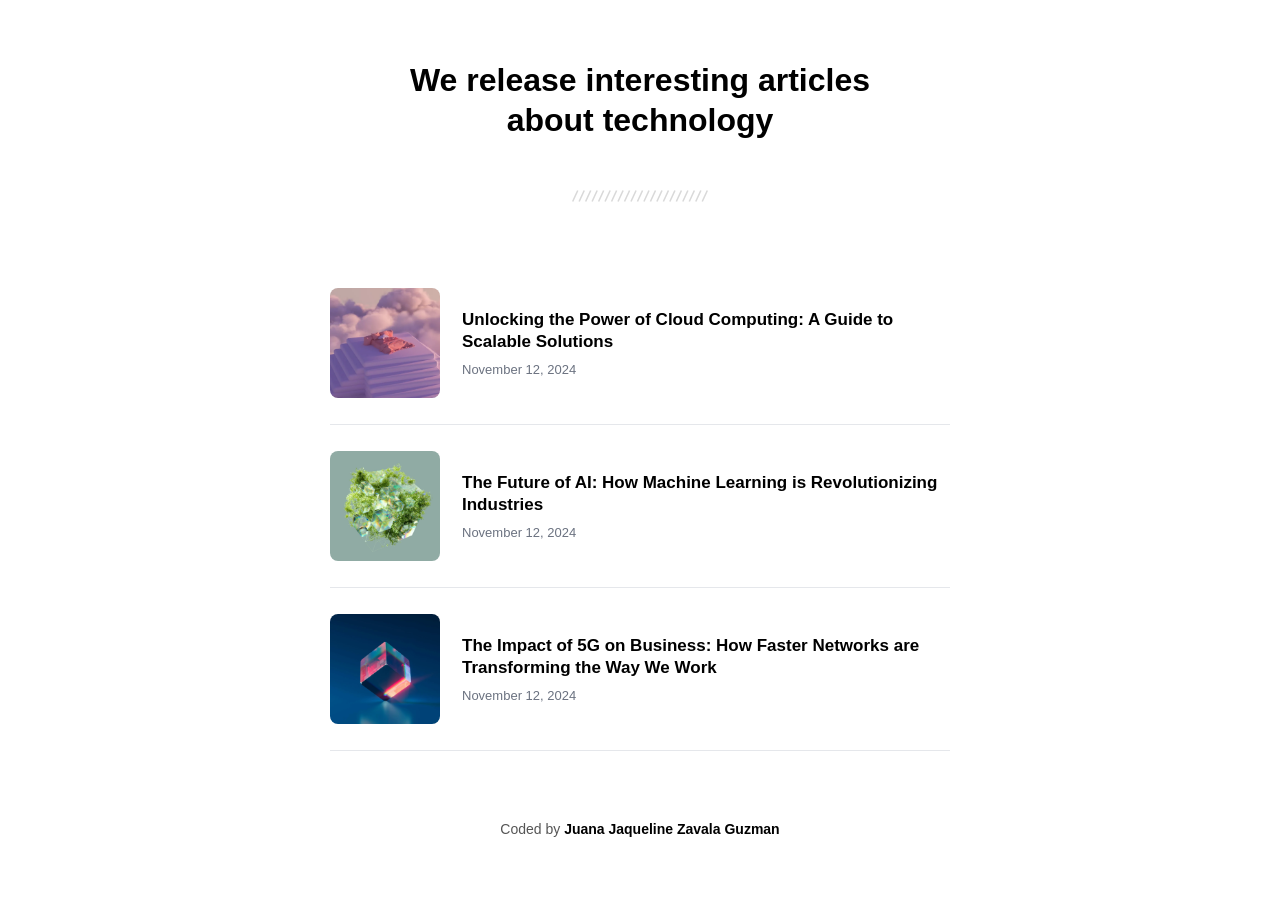
<file: index.html>
<!DOCTYPE html>
<html lang="en">
  <head>
    <meta charset="UTF-8" />
    <meta name="viewport" content="width=device-width, initial-scale=1.0" />
    <link
      rel="icon"
      href="resources/favicon.ico"
      type="image/x-icon"
      sizes="96x96"
    />
    <title>Simple Article Listing</title>
    <link rel="stylesheet" href="CSS/styles.css">
  </head>
  <body>
    <div class="container">
    <header>
        <h1>We release interesting articles<br>about technology</h1>
        <div class="decor-line">
            <img src="resources/Seperator.svg" alt="">
        </div>
    </header>
    <section class="articles">
        <article>
            <img src="resources/photo_1.png" alt="">
            <div>
                <h2 class="texto">Unlocking the Power of Cloud Computing: A Guide to Scalable Solutions</h2>
                <span class="date">November 12, 2024</span>
            </div>
        </article>

        <article>
            <img src="resources/photo_3.png" alt="">
            <div>
                <h2 class="texto">The Future of AI: How Machine Learning is Revolutionizing Industries</h2>
                <span class="date">November 12, 2024</span>
            </div>
        </article>
        <article>
            <img src="resources/photo_2.png" alt="">
            <div>
                <h2 class="texto">The Impact of 5G on Business: How Faster Networks are Transforming the Way We Work</h2>
                <span class="date">November 12, 2024</span>
            </div>
        </article>

    </section>
</div>
    <div class="author-info">Coded by <a href="#">Juana Jaqueline Zavala Guzman</a></div>
  </body>
</html>
</file>
<file: CSS/styles.css>
*{
    margin:0;
    padding:0;
    box-sizing:border-box;
    font-family:"Segoe UI", Arial, Helvetica, sans-serif;
}


body{
    font-family: Arial, sans-serif;
    background-color: #ffffff;
    margin: 0;
    padding: 0;
    align-items: center;
}


.container{
    width: 80%;
    margin: 60px auto;
}


header{
    text-align:center;
    margin-bottom:60px;
}

header h1{
    font-size:32px;
    font-weight:800;
    line-height:1.25;
}


.decor-line{
    display: block;
    margin: 0 auto;
    margin: 50px auto 50px auto;
}

.decor-line img{
    width:140px;
    display:block;
    margin:auto;
}


.articles{
    display:flex;
    flex-direction:column;
}


article{
    display:flex;
    align-items:center;
    gap:22px;
    max-width:620px;
    margin-left:auto;
    margin-right:auto;
    padding:26px 0;
    border-bottom:1px solid #e5e7eb;
}


article img{
    width:110px;
    height:110px;
    border-radius:8px;
    object-fit:cover;
    flex-shrink:0;
}

.text{
    font-size: 18px;
    margin: 0 0 8px 0;
}

h2{
    font-size:17px;
    font-weight:700;
    line-height:1.35;
    margin:0 0 6px 0;
}

.date{
    font-size:13px;
    color:#6b7280;
    font-weight:400;
}


.author-info{
    text-align:center;
    margin:70px 0 30px;
    font-size:14px;
    color:#555;
}

.author-info a{
    color:#000;
    text-decoration:none;
    font-weight:600;
}


@media (max-width:480px){

    .container{
        width:90%;
        margin:40px auto;
    }

    header h1{
        font-size:24px;
        line-height:1.3;
    }

    .decor-line{
        margin:30px auto;
    }

    article{
        flex-direction:column;     
        align-items:flex-start;
        text-align:left;
        gap:14px;
        padding:20px 0;
    }

    article img{
        width:100%;
        height:200px;
        border-radius:10px;
    }

    h2{
        font-size:16px;
    }

    .date{
        font-size:12px;
    }

    .author-info{
        margin:50px 0 20px;
    }
}

@media (max-width:1024px){

    .container{
        width:90%;
    }

    article{
        max-width:700px;
        gap:20px;
    }

    article img{
        width:120px;
        height:120px;
    }

    header h1{
        font-size:28px;
    }
}
</file>
